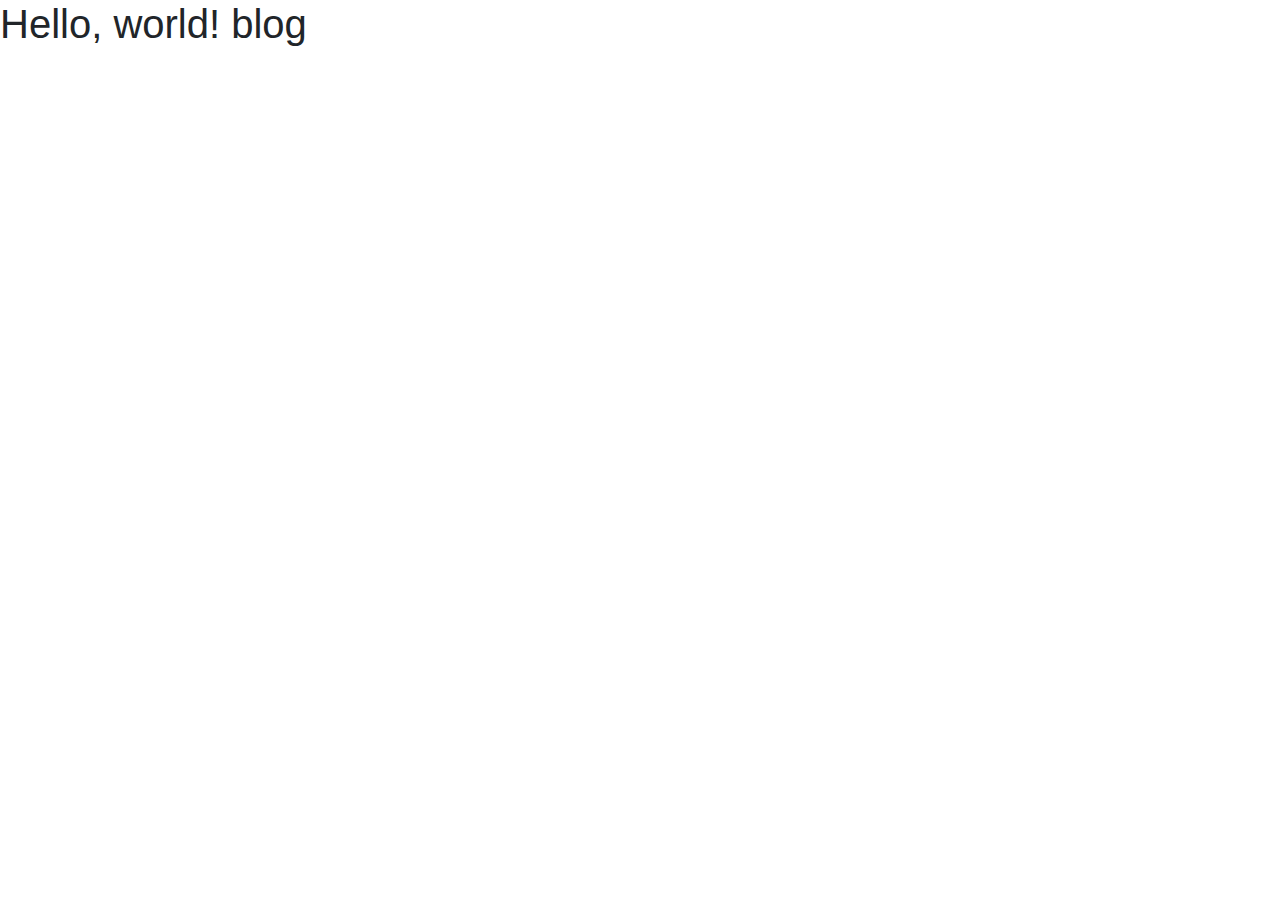
<file: blog/templates/blog/index.html>
<!doctype html>
<html lang="en">

<head>
    <!-- Required meta tags -->
    <meta charset="utf-8">
    <meta name="viewport" content="width=device-width, initial-scale=1, shrink-to-fit=no">

    <!-- Bootstrap CSS -->
    <link rel="stylesheet" href="https://stackpath.bootstrapcdn.com/bootstrap/4.4.1/css/bootstrap.min.css"
        integrity="sha384-Vkoo8x4CGsO3+Hhxv8T/Q5PaXtkKtu6ug5TOeNV6gBiFeWPGFN9MuhOf23Q9Ifjh" crossorigin="anonymous">

    <title>Hello, world! blog</title>
</head>

<body>
    <h1>Hello, world! blog</h1>

    <!-- Optional JavaScript -->
    <!-- jQuery first, then Popper.js, then Bootstrap JS -->
    <script src="https://code.jquery.com/jquery-3.4.1.slim.min.js"
        integrity="sha384-J6qa4849blE2+poT4WnyKhv5vZF5SrPo0iEjwBvKU7imGFAV0wwj1yYfoRSJoZ+n"
        crossorigin="anonymous"></script>
    <script src="https://cdn.jsdelivr.net/npm/popper.js@1.16.0/dist/umd/popper.min.js"
        integrity="sha384-Q6E9RHvbIyZFJoft+2mJbHaEWldlvI9IOYy5n3zV9zzTtmI3UksdQRVvoxMfooAo"
        crossorigin="anonymous"></script>
    <script src="https://stackpath.bootstrapcdn.com/bootstrap/4.4.1/js/bootstrap.min.js"
        integrity="sha384-wfSDF2E50Y2D1uUdj0O3uMBJnjuUD4Ih7YwaYd1iqfktj0Uod8GCExl3Og8ifwB6"
        crossorigin="anonymous"></script>
</body>

</html>
</file>
